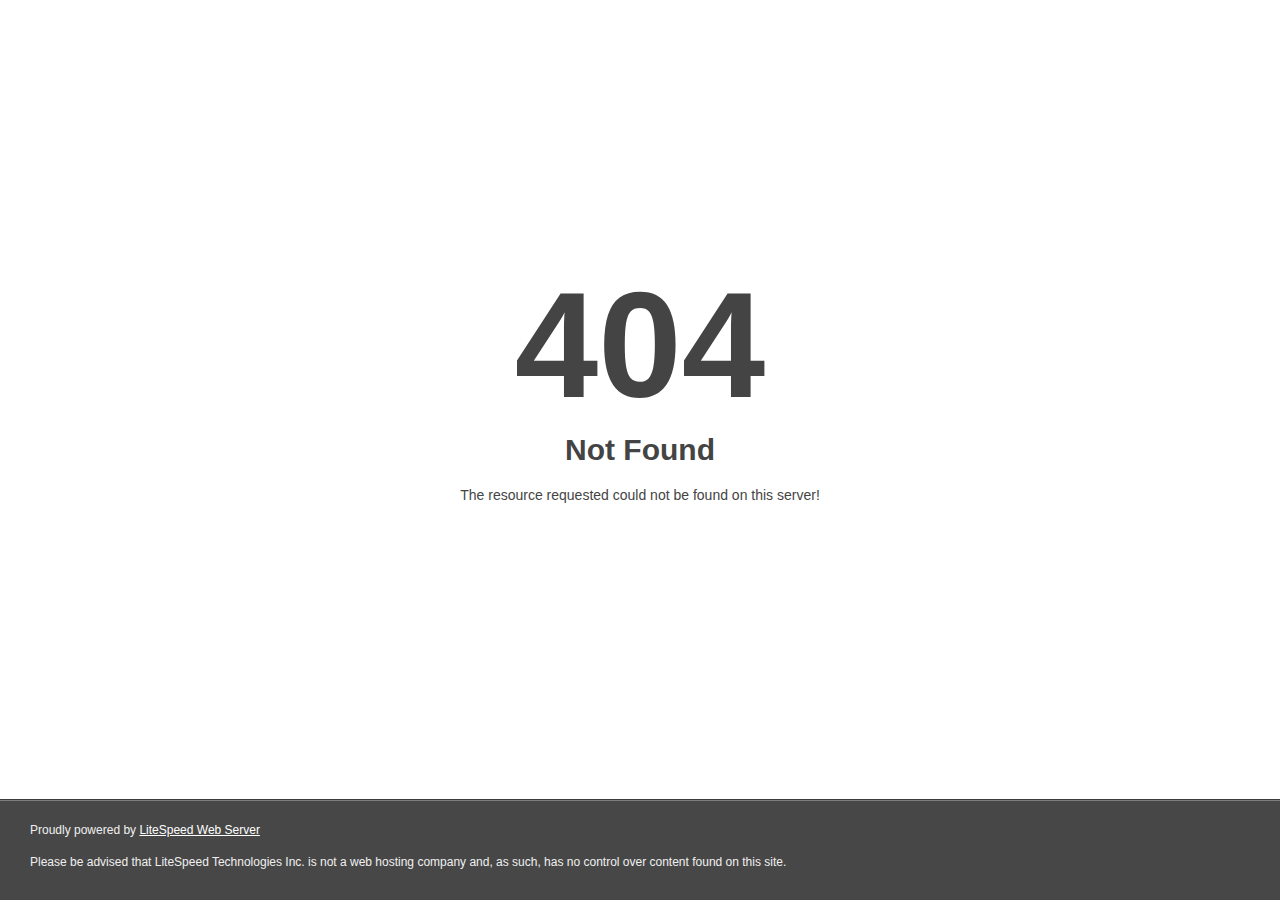
<file: css/owl.video.play.html>
<!DOCTYPE html>
<html style="height:100%">
<head>
<meta name="viewport" content="width=device-width, initial-scale=1, shrink-to-fit=no" >
<title> 404 Not Found
</title></head>
<body style="color: #444; margin:0;font: normal 14px/20px Arial, Helvetica, sans-serif; height:100%; background-color: #fff;">
<div style="height:auto; min-height:100%; ">     <div style="text-align: center; width:800px; margin-left: -400px; position:absolute; top: 30%; left:50%;">
        <h1 style="margin:0; font-size:150px; line-height:150px; font-weight:bold;">404</h1>
<h2 style="margin-top:20px;font-size: 30px;">Not Found
</h2>
<p>The resource requested could not be found on this server!</p>
</div></div><div style="color:#f0f0f0; font-size:12px;margin:auto;padding:0px 30px 0px 30px;position:relative;clear:both;height:100px;margin-top:-101px;background-color:#474747;border-top: 1px solid rgba(0,0,0,0.15);box-shadow: 0 1px 0 rgba(255, 255, 255, 0.3) inset;">
<br>Proudly powered by  <a style="color:#fff;" href="http://www.litespeedtech.com/error-page">LiteSpeed Web Server</a><p>Please be advised that LiteSpeed Technologies Inc. is not a web hosting company and, as such, has no control over content found on this site.</p></div></body></html>
</file>
